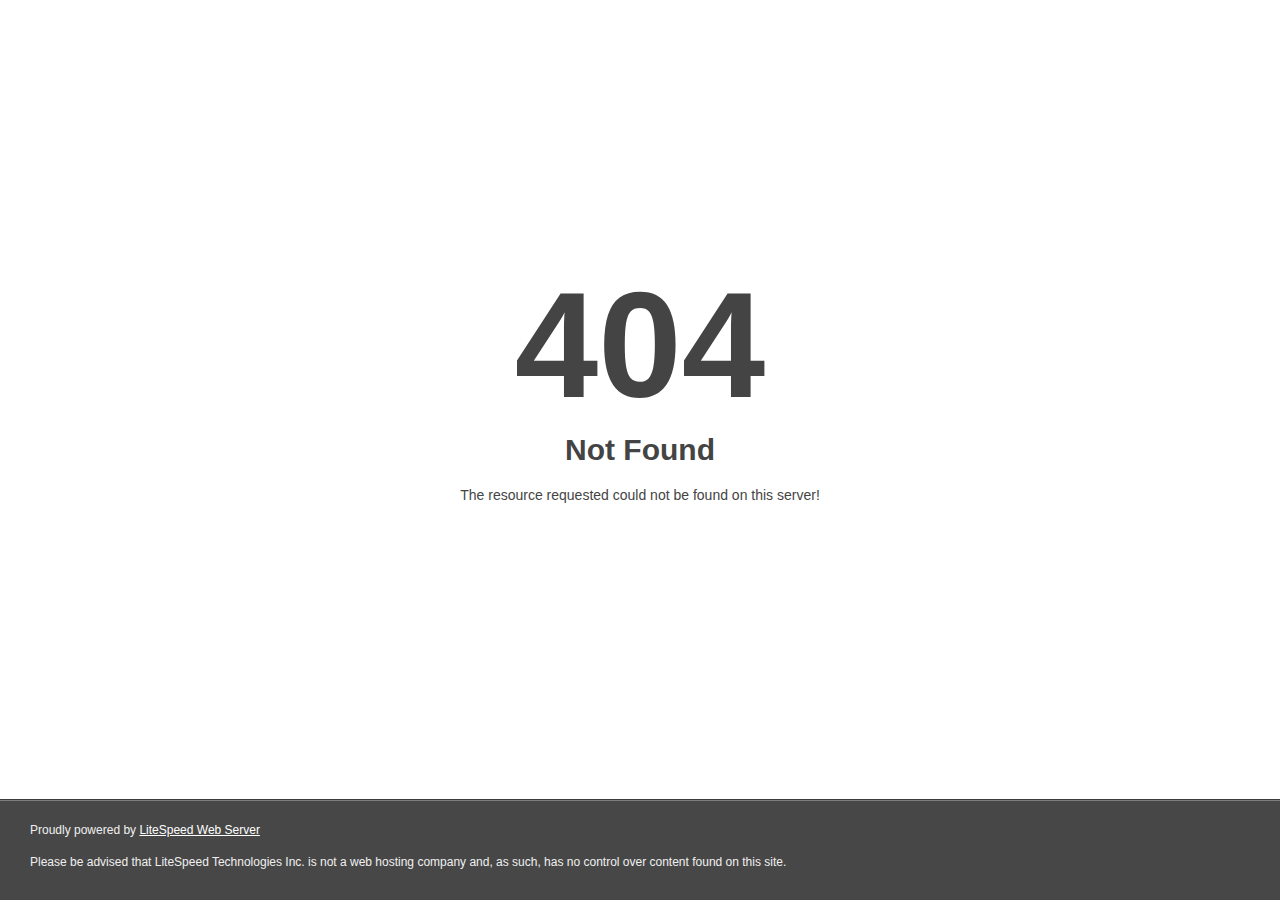
<file: css/owl.video.play.html>
<!DOCTYPE html>
<html style="height:100%">
<head>
<meta name="viewport" content="width=device-width, initial-scale=1, shrink-to-fit=no" >
<title> 404 Not Found
</title></head>
<body style="color: #444; margin:0;font: normal 14px/20px Arial, Helvetica, sans-serif; height:100%; background-color: #fff;">
<div style="height:auto; min-height:100%; ">     <div style="text-align: center; width:800px; margin-left: -400px; position:absolute; top: 30%; left:50%;">
        <h1 style="margin:0; font-size:150px; line-height:150px; font-weight:bold;">404</h1>
<h2 style="margin-top:20px;font-size: 30px;">Not Found
</h2>
<p>The resource requested could not be found on this server!</p>
</div></div><div style="color:#f0f0f0; font-size:12px;margin:auto;padding:0px 30px 0px 30px;position:relative;clear:both;height:100px;margin-top:-101px;background-color:#474747;border-top: 1px solid rgba(0,0,0,0.15);box-shadow: 0 1px 0 rgba(255, 255, 255, 0.3) inset;">
<br>Proudly powered by  <a style="color:#fff;" href="http://www.litespeedtech.com/error-page">LiteSpeed Web Server</a><p>Please be advised that LiteSpeed Technologies Inc. is not a web hosting company and, as such, has no control over content found on this site.</p></div></body></html>
</file>
